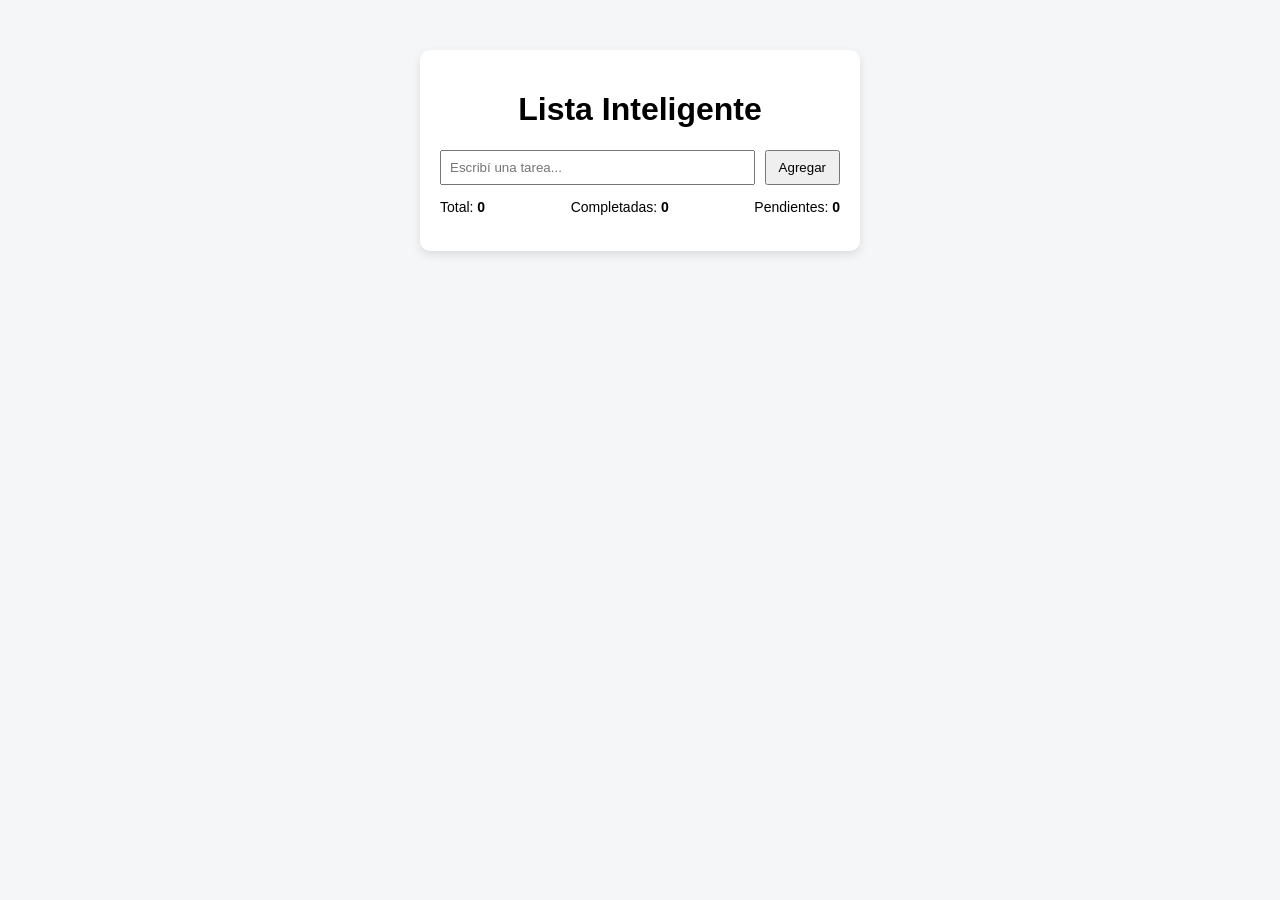
<file: index.html>
<!DOCTYPE html>
<html lang="es">
<head>
  <meta charset="UTF-8">
  <title>Lista Inteligente</title>
  <link rel="stylesheet" href="/Style/style.css">
</head>
<body>

  <div class="container">
    <h1> Lista Inteligente</h1>

    <div class="input-group">
      <input type="text" id="taskInput" placeholder="Escribí una tarea...">
      <button id="addBtn">Agregar</button>
    </div>

    <p id="error" class="error"></p>

    <div class="counters">
      <span>Total: <strong id="total">0</strong></span>
      <span>Completadas: <strong id="completed">0</strong></span>
      <span>Pendientes: <strong id="pending">0</strong></span>
    </div>

    <ul id="taskList"></ul>
  </div>

  <script src="app.js"></script>
</body>
</html>
</file>
<file: Style/style.css>
body {
  font-family: Arial, sans-serif;
  background: #f4f6f8;
  display: flex;
  justify-content: center;
  margin-top: 50px;
}

.container {
  background: white;
  padding: 20px;
  border-radius: 10px;
  width: 400px;
  box-shadow: 0 4px 10px rgba(0,0,0,0.1);
}

h1 {
  text-align: center;
}

.input-group {
  display: flex;
  gap: 10px;
}

input {
  flex: 1;
  padding: 8px;
}

button {
  padding: 8px 12px;
  cursor: pointer;
}

.error {
  color: red;
  font-size: 14px;
}

ul {
  list-style: none;
  padding: 0;
  margin-top: 15px;
}

li {
  display: flex;
  align-items: center;
  justify-content: space-between;
  padding: 8px;
  border-bottom: 1px solid #ddd;
}

.completed span {
  text-decoration: line-through;
  color: gray;
}
.counters {
  display: flex;
  justify-content: space-between;
  margin-top: 10px;
  font-size: 14px;
}
</file>
